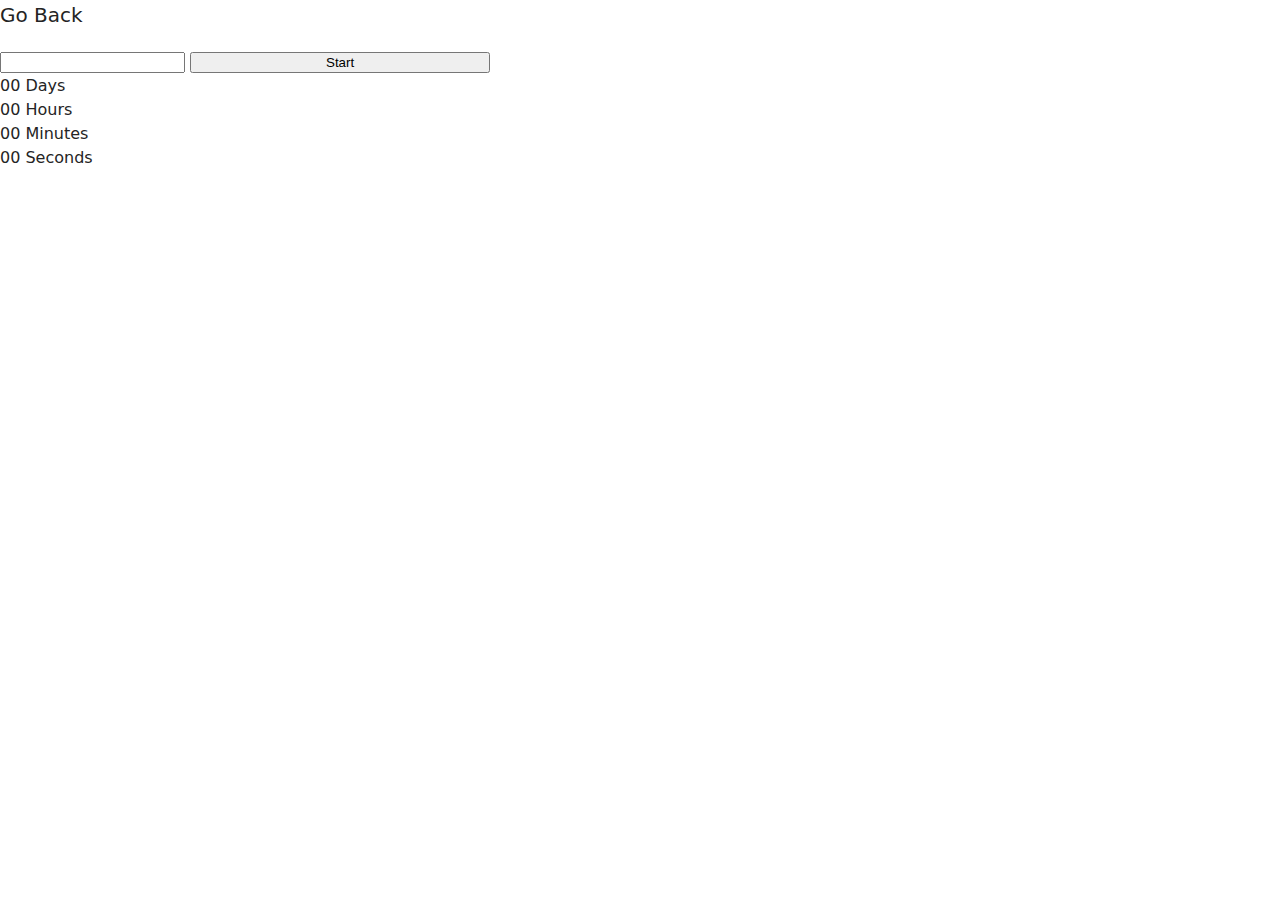
<file: src/1-timer.html>
<!DOCTYPE html>
<html lang="en">

<head>
    <meta charset="UTF-8" />
    <link rel="icon" type="image/svg+xml" href="/favicon.svg" />
    <meta name="viewport" content="width=device-width, initial-scale=1.0" />
    <title>Timer</title>
    <link rel="stylesheet" href="./css/styles.css" />
</head>

<body>
    <a class="back-btn" href="./index.html">Go Back</a>
    <div>
        <input type="text" id="datetime-picker" />
        <button type="button" data-start>Start</button>
    </div>


    <div class="timer">
        <div class="field">
            <span class="value" data-days>00</span>
            <span class="label">Days</span>
        </div>
        <div class="field">
            <span class="value" data-hours>00</span>
            <span class="label">Hours</span>
        </div>
        <div class="field">
            <span class="value" data-minutes>00</span>
            <span class="label">Minutes</span>
        </div>
        <div class="field">
            <span class="value" data-seconds>00</span>
            <span class="label">Seconds</span>
        </div>
    </div>


    <script type="module" src="./js/1-timer.js"></script>
</body>

</html>
</file>
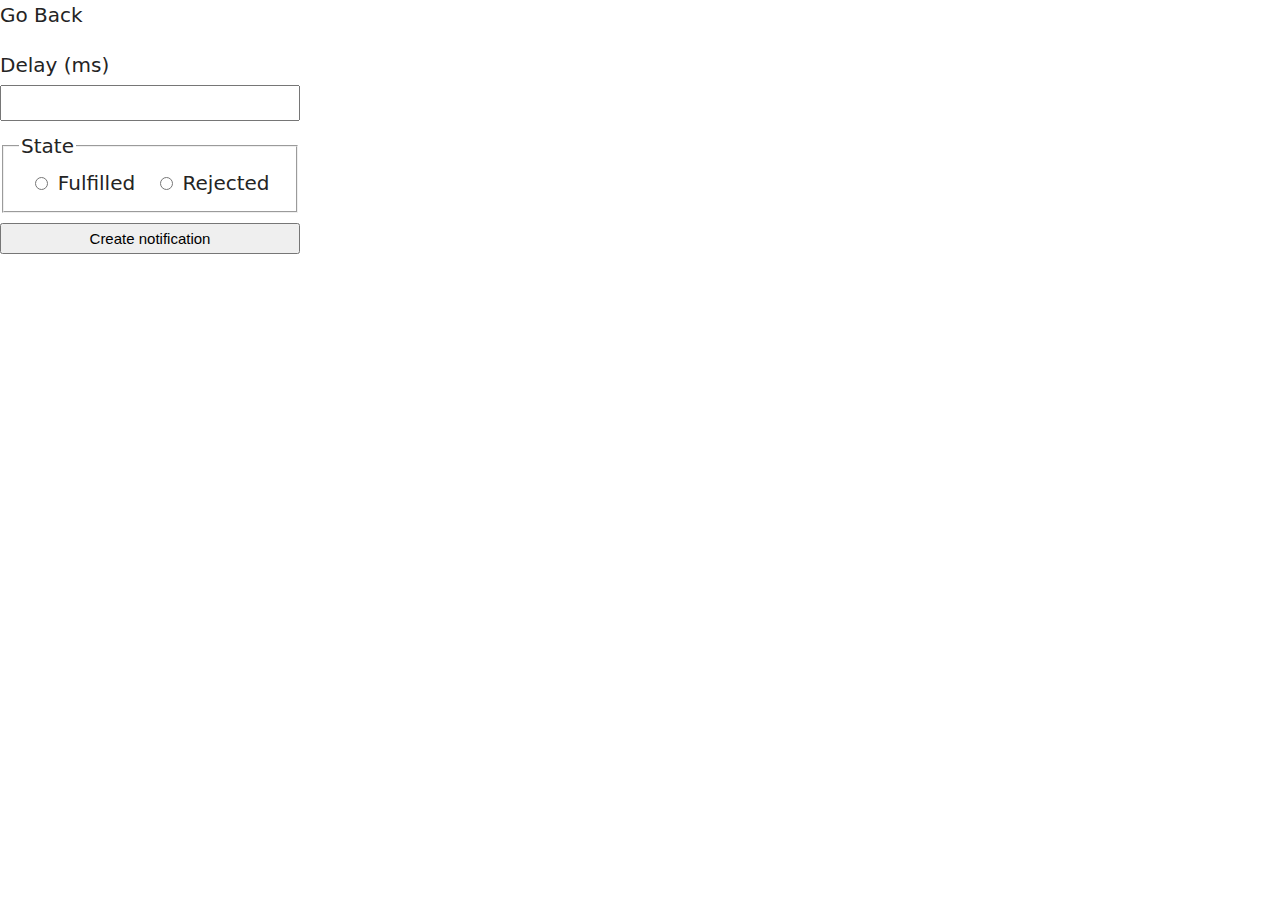
<file: src/2-snackbar.html>
<!DOCTYPE html>
<html lang="en">

<head>
    <meta charset="UTF-8" />
    <link rel="icon" type="image/svg+xml" href="/favicon.svg" />
    <meta name="viewport" content="width=device-width, initial-scale=1.0" />
    <title>Snackbar</title>
    <link rel="stylesheet" href="./css/styles.css" />
</head>

<body>
    <a href="./index.html" class="back-btn">Go Back</a>

    <form class="form">
        <label class="delay-label">
            Delay (ms)
            <input type="number" name="delay" required />
        </label>

        <fieldset>
            <legend>State</legend>
            <label>
                <input type="radio" name="state" value="fulfilled" required />
                Fulfilled
            </label>
            <label>
                <input type="radio" name="state" value="rejected" required />
                Rejected
            </label>
        </fieldset>

        <button type="submit" data-create>Create notification</button>
    </form>



    <script type="module" src="./js/2-snackbar.js"></script>
</body>

</html>
</file>
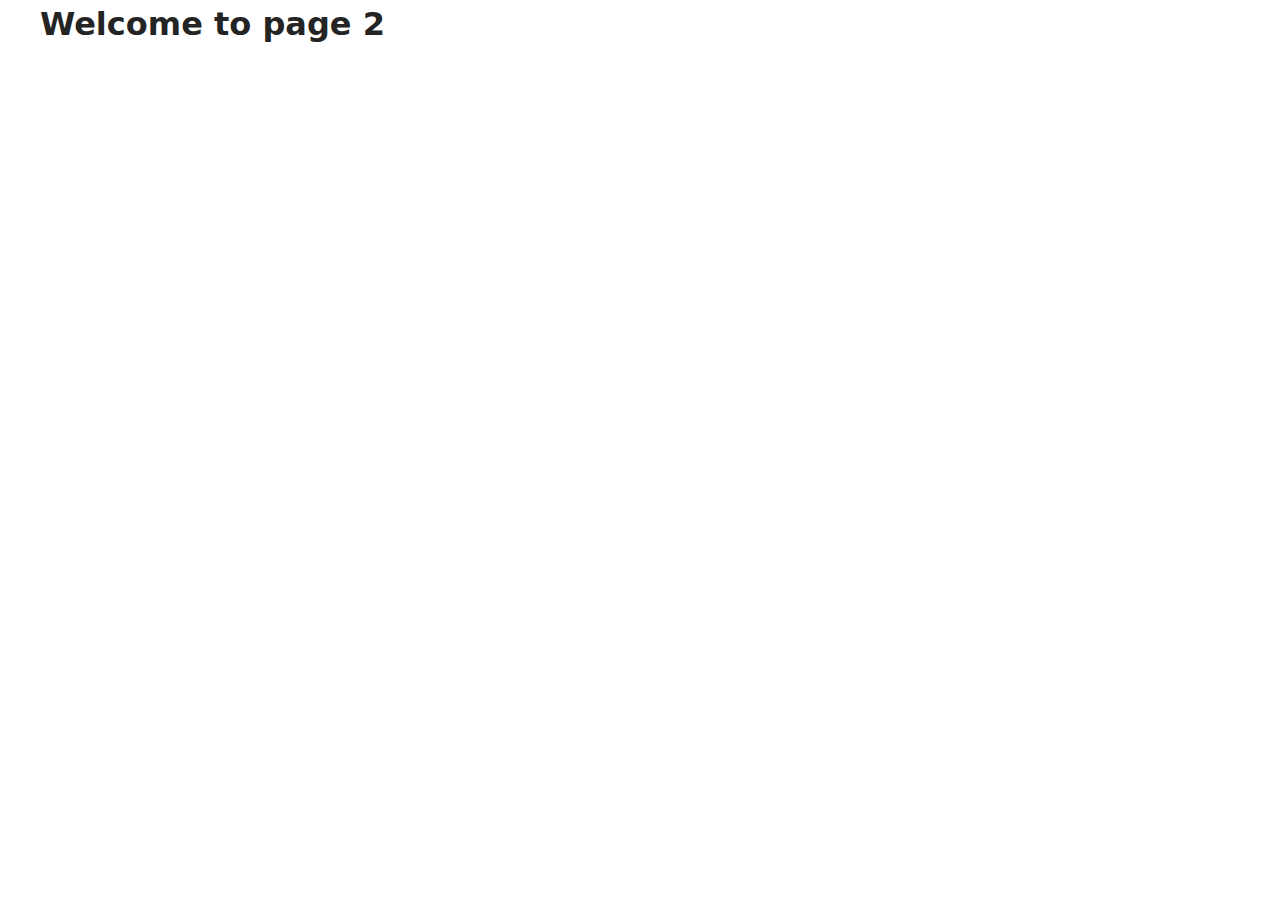
<file: src/page-2.html>
<!DOCTYPE html>
<html lang="en">
  <head>
    <meta charset="UTF-8" />
    <meta http-equiv="X-UA-Compatible" content="IE=edge" />
    <meta name="viewport" content="width=device-width, initial-scale=1.0" />
    <title>Page 2</title>
    <link rel="stylesheet" href="./css/styles.css" />
  </head>
  <body>
    <load
      src="./partials/header.html"
      icon-path="./img/sprite.svg#logo"
      highlight-act="active"
    />

    <main>
      <div class="container">
        <h1 class="main-title">
          <span class="main-title-gradient">Welcome</span> to page 2
        </h1>
        <load src="./partials/back-link.html" />
      </div>
    </main>

    <load src="./partials/footer.html" />
  </body>
</html>
</file>
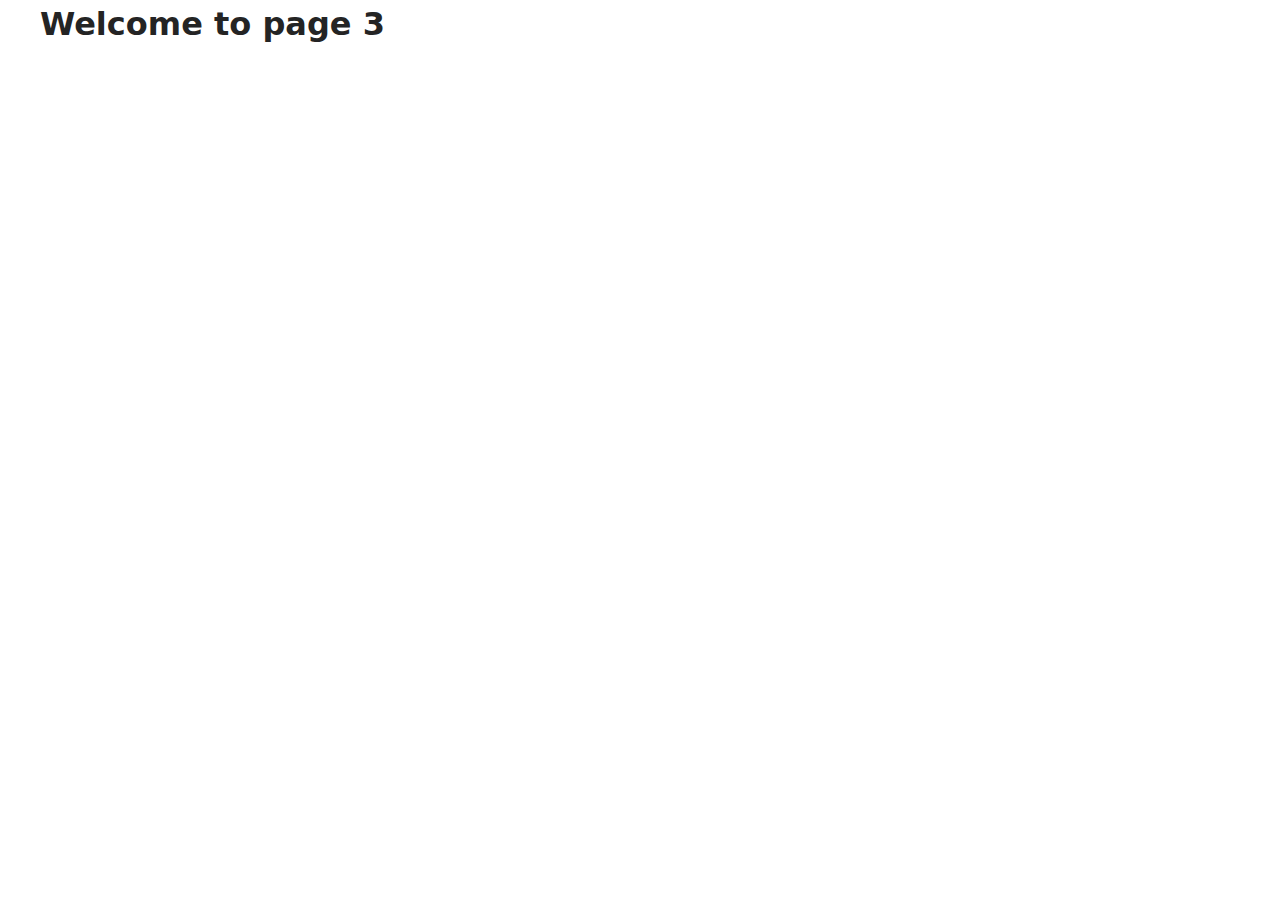
<file: src/page-3.html>
<!DOCTYPE html>
<html lang="en">
  <head>
    <meta charset="UTF-8" />
    <meta http-equiv="X-UA-Compatible" content="IE=edge" />
    <meta name="viewport" content="width=device-width, initial-scale=1.0" />
    <title>Page 3</title>
    <link rel="stylesheet" href="./css/styles.css" />
  </head>
  <body>
    <load
      src="./partials/header.html"
      icon-path="./img/sprite.svg#logo"
      highlight-curr="active"
    />

    <main>
      <div class="container">
        <h1 class="main-title">
          <span class="main-title-gradient">Welcome</span> to page 3
        </h1>
        <load src="./partials/back-link.html" />
      </div>
    </main>

    <load src="./partials/footer.html" />
  </body>
</html>
</file>
<file: src/css/styles.css>
/**
  |============================
  | include css partials with
  | default @import url()
  |============================
*/
/* Common styles */
@import url('./reset.css');
@import url('./base.css');
@import url('./container.css');
/* Sections style */

@import url('./timer.css');
@import url('./snackbar.css');
</file>
